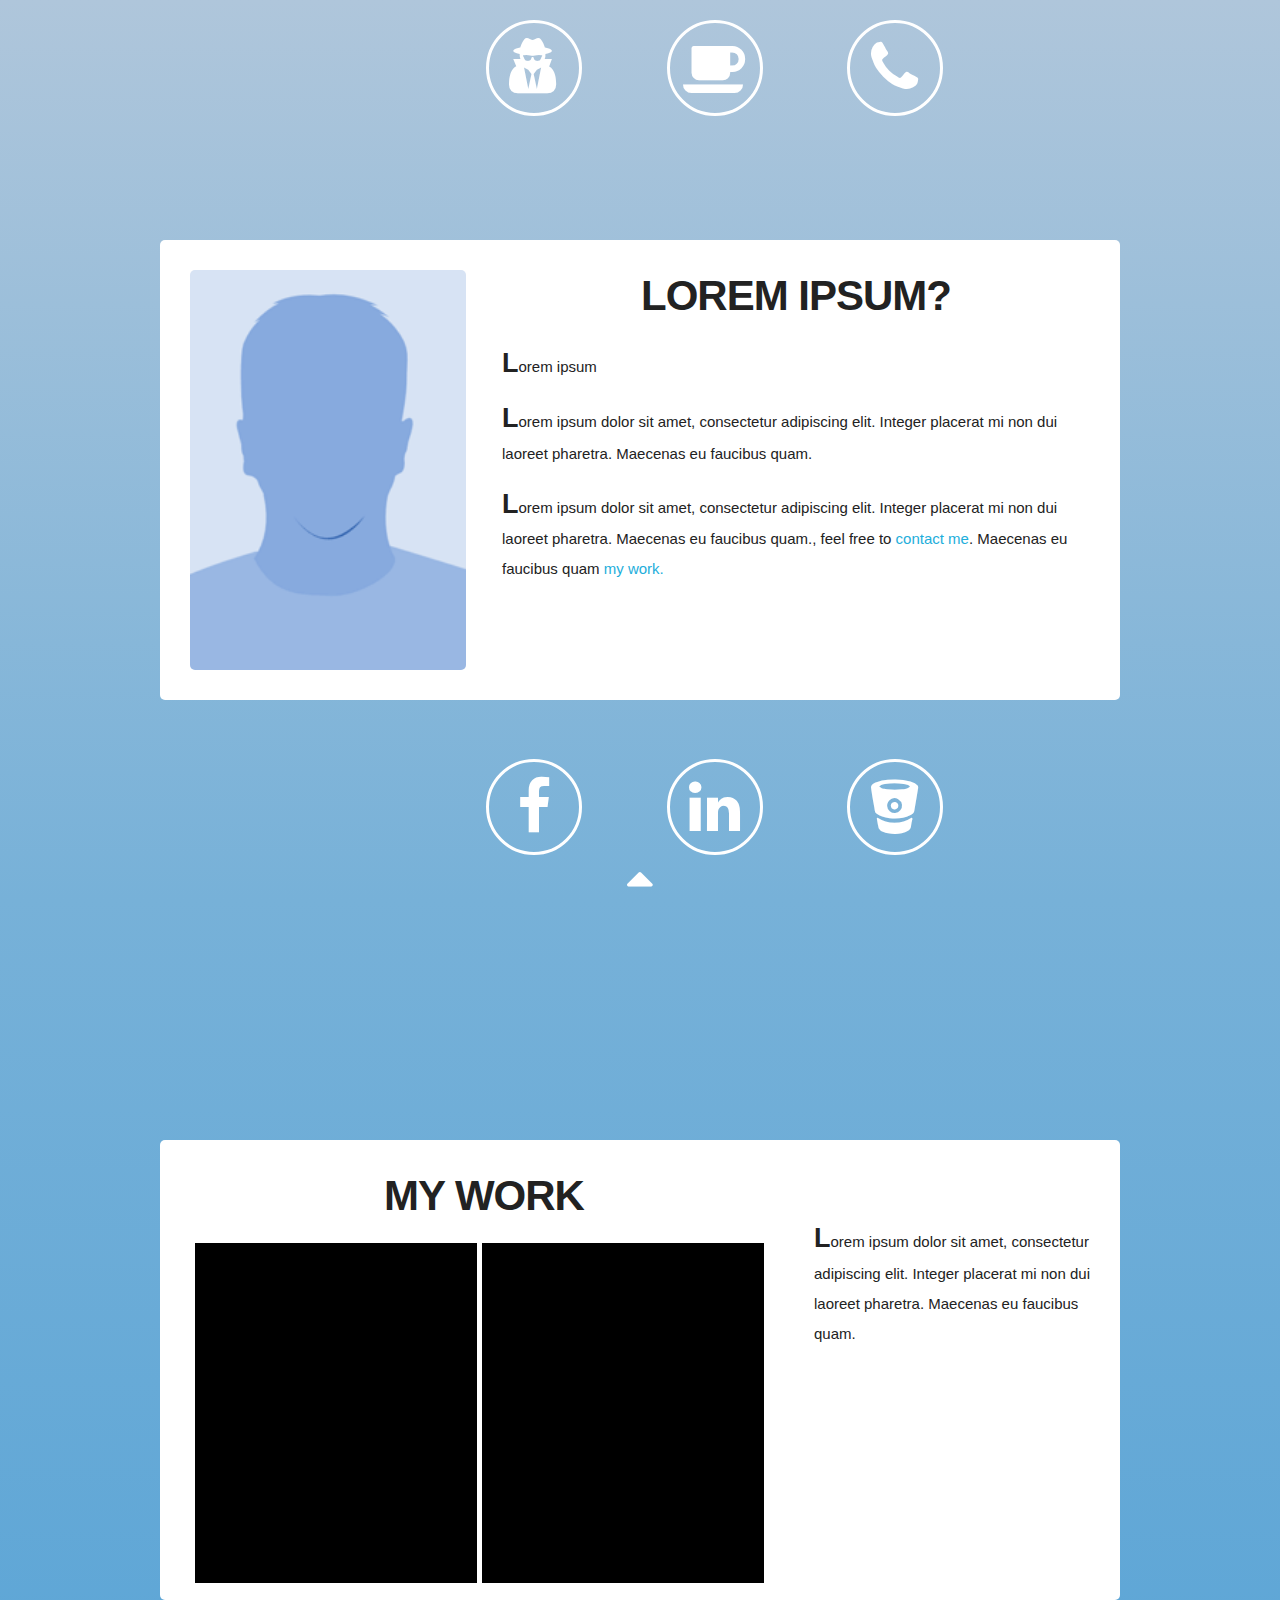
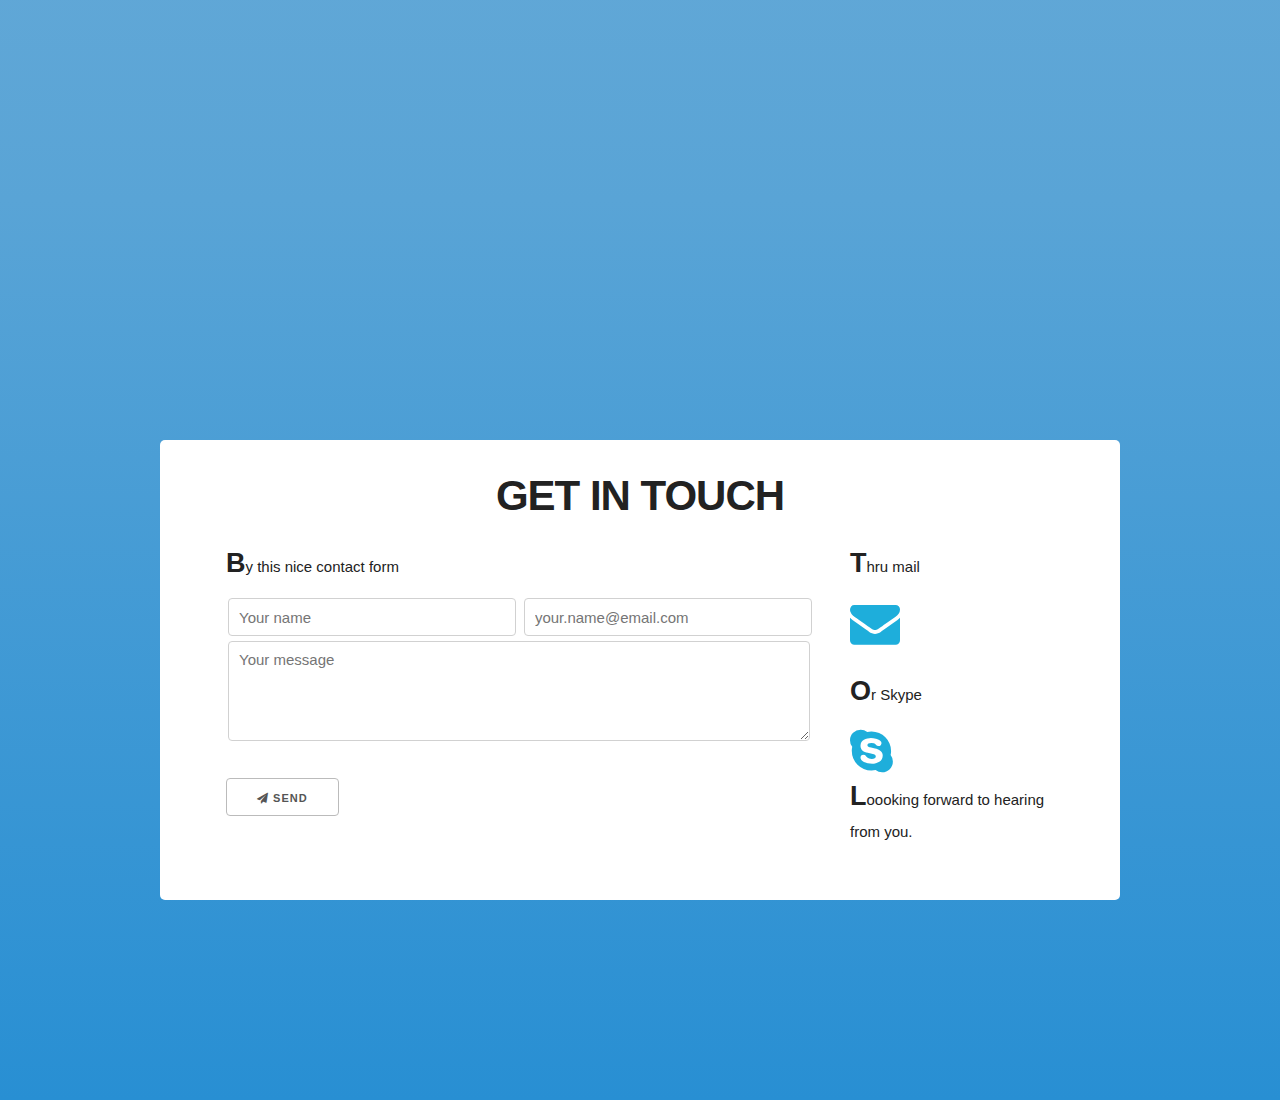
<file: index.html>
<!DOCTYPE html>
<html lang="en">
<head>

  <!-- META -->
  <meta charset="utf-8">
  <title>Lorem ipsum - Personal Page</title>
  <meta name="description" content="Lorem ipsum dolor sit amet, consectetur adipiscing elit.">
  <meta name="keywords" content="Not usefull anymore">
  <meta name="author" content="Lorem ipsum">

  <!-- MOBILE META -->
  <meta name="viewport" content="width=device-width, initial-scale=1">

  <!-- CSS -->
  <link rel="stylesheet" href="css/style.min.css">

  <!-- Favicon -->
  <link rel="icon" type="image/png" href="https://res.cloudinary.com/dohpowolf/image/upload/v1484580621/favicon_hwjvvu.png">

</head>
<body>
  <div id="page-wrapper" class="page-wrapper viewport ">
    <div id="fixed-navigation">
      <ul>
        <li><a id="about-me-link" data-scroll href="#intro-section" title="About me"><i class="fa fa-user-secret" aria-hidden="true"></i></a></li>
        <li><a id="work-link" data-scroll href="#my-work-section" title="My work"><i class="fa fa-coffee" aria-hidden="true"></i></a></li>
        <li><a id="contact-link" data-scroll href="#contact-section" title="Contact me"><i class="fa fa-phone" aria-hidden="true"></i></a></li>
      </ul>
    </div>

    <div id="fixed-social-buttons">
      <ul>
        <li><a href="https://www.facebook.com" title="My facebook profile"><i class="fa fa-facebook" aria-hidden="true"></i></a></li>
        <li><a href="https://www.linkedin.com" title="My linkedin profile"><i class="fa fa-linkedin" aria-hidden="true"></i></a></li>
        <li><a href="https://bitbucket.org" title="My bitbucket profile"><i class="fa fa-bitbucket" aria-hidden="true"></i></a></li>
      </ul>
    </div>

    <div id="scroll-to-top">
      <a data-scroll href="#"><i class="fa fa-caret-up" aria-hidden="true"></i></a>
    </div>

    <!-- Intro section –––––––––––––––––––––––––––––––––––––––––––––––––– -->
    <div id="intro-section" class="intro-section section">
      <div class="container">
        <div class="row">
          <div class="twelve column" style="margin-top: 25%">
            <div class="info-box">
              <div class="four columns">
                <div class="personal-image-holder">
                </div>
              </div>
              <div class="eight columns">
                <h2>Lorem ipsum?</h2>
                <p>
                  Lorem ipsum
                </p>
                <p>Lorem ipsum dolor sit amet, consectetur adipiscing elit. Integer placerat mi non dui laoreet pharetra. Maecenas eu faucibus quam.</p>
                <p>Lorem ipsum dolor sit amet, consectetur adipiscing elit. Integer placerat mi non dui laoreet pharetra. Maecenas eu faucibus quam., feel free to <a data-scroll href="#contact-section">contact me</a>. Maecenas eu faucibus quam <a data-scroll href="#my-work-section">my work.</a></p>
              </div>
            </div>
          </div>
        </div>
      </div>
    </div>

    <!-- My work –––––––––––––––––––––––––––––––––––––––––––––––––– -->

    <div id="my-work-section" class="my-work-section section">
      <div class="container">
        <div class="row">
          <div class="twelve column" style="margin-top: 25%">
            <div class="info-box">
              <div class="eight columns">
                  <h2>My work</h2>
                  <div class="work-example work-example-1"><a href="#">Link</a></div>
                  <div class="work-example"><a href="#">Coming soon..</a></div>
              </div>
              <div class="four columns">
                <br><br>
                <p>Lorem ipsum dolor sit amet, consectetur adipiscing elit. Integer placerat mi non dui laoreet pharetra. Maecenas eu faucibus quam.</p>
              </div>
            </div>
          </div>
        </div>
      </div>
    </div>

    <!-- Contact me –––––––––––––––––––––––––––––––––––––––––––––––––– -->

    <div id="contact-section" class="contact-section section">
      <div class="container">
        <div class="row">
          <div class="twelve columns" style="margin-top: 25%">
            <div class="info-box">
              <h2>Get in touch</h2>
                <div class="eight columns">
                  <p>By this nice contact form</p>

                  <!-- Start contact form -->

                    <form id="gform" method="POST" class="pure-form pure-form-stacked" action="">
                      <!-- change the form action to your script url -->

                      <fieldset class="pure-group name-group">
                        <input id="name" name="name" placeholder="Your name" type="text" />
                      </fieldset>

                      <fieldset class="pure-group email-group">
                        <input id="email" name="email" type="email" value="" required placeholder="your.name@email.com"/>
                        <span id="email-invalid" style="display:none;"> Must be a valid email address</span>
                      </fieldset>

                      <fieldset class="pure-group textarea-group">
                        <textarea id="message" name="message" rows="20" placeholder="Your message"></textarea>
                      </fieldset>

                      <button class="button-success pure-button button-xlarge">
                        <i class="fa fa-paper-plane"></i>&nbsp;Send
                      </button>
                    </form>

                    <!-- Customise the Thankyou Message People See when they submit the form: -->
                    <div style="display:none;" id="thankyou_message">
                      <h3>Thank you for contacting me!
                        I will get back to you soon!</h3>
                    </div>

                    <!-- Submit the Form to Google Using "AJAX" -->

                  <!-- End contact form -->

                </div>
                <div class="three columns">
                  <p>Thru mail</p>
                  <a class="contact-link" href="mailto:<!--YOUR EMAIL HERE-->?Subject=Hello" title="My mail address">
                    <i class="fa fa-envelope" aria-hidden="true"></i>
                  </a>
                  <p style="margin-top: 1.5em;">Or Skype</p>
                  <a class="contact-link" href="skype:<!--YOUR SKYPE NAME HERE-->?add" title="My Skype profile">
                    <i class="fa fa-skype" aria-hidden="true"></i>
                  </a>
                  <p>Loooking forward to hearing from you.</p>
                </div>
            </div>
          </div>
        </div>
      </div>
    </div>

    <!-- Footer -->

    <!-- JS -->

    <script src="js/script.min.js"></script>
	
  <!-- End Document –––––––––––––––––––––––––––––––––––––––––––––––––– -->
  </div>
</body>
</html>
</file>
<file: css/style.min.css>
/*! normalize.css v3.0.2 | MIT License | git.io/normalize */.container,.intro-section a,sub,sup{position:relative}img,legend{border:0}legend,td,th{padding:0}html{font-family:sans-serif;-ms-text-size-adjust:100%;-webkit-text-size-adjust:100%}body{margin:0}article,aside,details,figcaption,figure,footer,header,hgroup,main,menu,nav,section,summary{display:block}audio,canvas,progress,video{display:inline-block;vertical-align:baseline}audio:not([controls]){display:none;height:0}[hidden],template{display:none}a{background-color:transparent;color:#1EAEDB}a:active,a:hover{outline:0}abbr[title]{border-bottom:1px dotted}b,optgroup,strong{font-weight:700}dfn{font-style:italic}h1{margin:.67em 0}mark{background:#ff0;color:#000}small{font-size:80%}sub,sup{font-size:75%;line-height:0;vertical-align:baseline}sup{top:-.5em}sub{bottom:-.25em}svg:not(:root){overflow:hidden}figure{margin:1em 40px}hr{-moz-box-sizing:content-box;box-sizing:content-box;height:0}pre,textarea{overflow:auto}code,kbd,pre,samp{font-family:monospace,monospace;font-size:1em}button,input,optgroup,select,textarea{color:inherit;font:inherit;margin:0}button{overflow:visible}button,select{text-transform:none}.info-box h2,.work-example a{text-transform:uppercase}button,html input[type=button],input[type=reset],input[type=submit]{-webkit-appearance:button;cursor:pointer}button[disabled],html input[disabled]{cursor:default}button::-moz-focus-inner,input::-moz-focus-inner{border:0;padding:0}input{line-height:normal}input[type=checkbox],input[type=radio]{box-sizing:border-box;padding:0}input[type=number]::-webkit-inner-spin-button,input[type=number]::-webkit-outer-spin-button{height:auto}input[type=search]{-moz-box-sizing:content-box;-webkit-box-sizing:content-box}input[type=search]::-webkit-search-cancel-button,input[type=search]::-webkit-search-decoration{-webkit-appearance:none}fieldset{border:1px solid silver;margin:0 2px}table{border-collapse:collapse;border-spacing:0}.column,.columns,.container,.u-full-width{width:100%;box-sizing:border-box}body,h6{line-height:1.6}.work-example a,a{text-decoration:none}@@font-face{font-family:Lato;src:url(../fonts/Lato-Regular-webfont.eot);src:url(../fonts/Lato-Regular-webfont.eot?#iefix) format('embedded-opentype'),url(../fonts/Lato-Regular-webfont.woff2) format('woff2'),url(../fonts/Lato-Regular-webfont.woff) format('woff'),url(../fonts/Lato-Regular-webfont.ttf) format('truetype'),url(../fonts/Lato-Regular-webfont.svg#svgFontName) format('svg')}.container{max-width:960px;margin:0 auto;padding:0 20px}ol,p,ul{margin-top:0}.column,.columns{float:left}@media (min-width:400px){.container{width:95%;padding:0}}html{font-size:62.5%}body{font-size:1.5em;font-weight:400;font-family:Lato,Helvetica,Arial,sans-serif;color:#222}h1,h2,h3,h4,h5,h6{margin-top:0;margin-bottom:2rem;font-weight:300}h1,h2,h3{letter-spacing:-.1rem;font-weight:700}h1{font-size:4rem;line-height:1.2}h2{font-size:3.6rem;line-height:1.25}h3{font-size:3rem;line-height:1.3}h4{font-size:2.4rem;line-height:1.35;letter-spacing:-.08rem}h5{font-size:1.8rem;line-height:1.5;letter-spacing:-.05rem}h6{font-size:1.5rem;letter-spacing:0}@media (min-width:550px){.container{width:95%}@media (min-width:750px){.container{width:80%}}.column,.columns{margin-left:4%}.column:first-child,.columns:first-child{margin-left:0}.one.column,.one.columns{width:4.66666666667%}.two.columns{width:13.3333333333%}.three.columns{width:22%}.four.columns{width:30.6666666667%}.five.columns{width:39.3333333333%}.six.columns{width:48%}.seven.columns{width:56.6666666667%}.eight.columns{width:65.3333333333%}.nine.columns{width:74%}.ten.columns{width:82.6666666667%}.eleven.columns{width:91.3333333333%}.twelve.columns{width:100%;margin-left:0}.one-third.column{width:30.6666666667%}.two-thirds.column{width:65.3333333333%}.one-half.column{width:48%}.offset-by-one.column,.offset-by-one.columns{margin-left:8.66666666667%}.offset-by-two.column,.offset-by-two.columns{margin-left:17.3333333333%}.offset-by-three.column,.offset-by-three.columns{margin-left:26%}.offset-by-four.column,.offset-by-four.columns{margin-left:34.6666666667%}.offset-by-five.column,.offset-by-five.columns{margin-left:43.3333333333%}.offset-by-six.column,.offset-by-six.columns{margin-left:52%}.offset-by-seven.column,.offset-by-seven.columns{margin-left:60.6666666667%}.offset-by-eight.column,.offset-by-eight.columns{margin-left:69.3333333333%}.offset-by-nine.column,.offset-by-nine.columns{margin-left:78%}.offset-by-ten.column,.offset-by-ten.columns{margin-left:86.6666666667%}.offset-by-eleven.column,.offset-by-eleven.columns{margin-left:95.3333333333%}.offset-by-one-third.column,.offset-by-one-third.columns{margin-left:34.6666666667%}.offset-by-two-thirds.column,.offset-by-two-thirds.columns{margin-left:69.3333333333%}.offset-by-one-half.column,.offset-by-one-half.columns{margin-left:52%}h1{font-size:5rem}h2{font-size:4.2rem}h3{font-size:3.6rem}h4{font-size:3rem}h5{font-size:2.4rem}h6{font-size:1.5rem}}p{font-weight:500;line-height:2em}p::first-letter{font-size:1.8em;line-height:1.5em;font-weight:600}a:hover{color:#0FA0CE}.button,button,input[type=button],input[type=reset],input[type=submit]{display:inline-block;height:38px;padding:0 30px;color:#555;text-align:center;font-size:11px;font-weight:600;line-height:38px;letter-spacing:.1rem;text-transform:uppercase;text-decoration:none;white-space:nowrap;background-color:transparent;border-radius:4px;border:1px solid #bbb;cursor:pointer;box-sizing:border-box}.button:focus,.button:hover,button:focus,button:hover,input[type=button]:focus,input[type=button]:hover,input[type=reset]:focus,input[type=reset]:hover,input[type=submit]:focus,input[type=submit]:hover{color:#333;border-color:#888;outline:0}.button.button-primary,button.button-primary,input[type=button].button-primary,input[type=reset].button-primary,input[type=submit].button-primary{color:#FFF;background-color:#33C3F0;border-color:#33C3F0}.button.button-primary:focus,.button.button-primary:hover,button.button-primary:focus,button.button-primary:hover,input[type=button].button-primary:focus,input[type=button].button-primary:hover,input[type=reset].button-primary:focus,input[type=reset].button-primary:hover,input[type=submit].button-primary:focus,input[type=submit].button-primary:hover{color:#FFF;background-color:#1EAEDB;border-color:#1EAEDB}input[type=email],input[type=number],input[type=password],input[type=search],input[type=tel],input[type=text],input[type=url],select,textarea{height:38px;padding:6px 10px;background-color:#fff;border:1px solid #D1D1D1;border-radius:4px;box-shadow:none;box-sizing:border-box}input[type=email],input[type=number],input[type=password],input[type=search],input[type=tel],input[type=text],input[type=url],textarea{-webkit-appearance:none;-moz-appearance:none;appearance:none}textarea{padding-top:6px;padding-bottom:6px}input[type=email]:focus,input[type=number]:focus,input[type=password]:focus,input[type=search]:focus,input[type=tel]:focus,input[type=text]:focus,input[type=url]:focus,select:focus,textarea:focus{border:1px solid #33C3F0;outline:0}label,legend{display:block;margin-bottom:.5rem;font-weight:600}fieldset{padding:0;border-width:0}input[type=checkbox],input[type=radio]{display:inline}label>.label-body{display:inline-block;margin-left:.5rem;font-weight:400}ul{list-style:none}ol{list-style:decimal inside}ol,ul{padding-left:0}ol ol,ol ul,ul ol,ul ul{margin:1.5rem 0 1.5rem 3rem;font-size:90%}.button,button,li{margin-bottom:1rem}code{padding:.2rem .5rem;margin:0 .2rem;font-size:90%;white-space:nowrap;background:#F1F1F1;border:1px solid #E1E1E1;border-radius:4px}.fa.fa-pull-left,.fa.pull-left{margin-right:.3em}pre>code{display:block;padding:1rem 1.5rem;white-space:pre}td,th{padding:12px 15px;text-align:left;border-bottom:1px solid #E1E1E1}#scroll-to-top,.fa-fw,.fa-li,.fa-stack-1x,.fa-stack-2x,.info-box h2,.work-example{text-align:center}td:first-child,th:first-child{padding-left:0}td:last-child,th:last-child{padding-right:0}blockquote,dl,fieldset,figure,form,input,ol,p,pre,select,table,textarea,ul{margin-bottom:1.5rem}.u-max-full-width{max-width:100%;box-sizing:border-box}.u-pull-right{float:right}.u-pull-left{float:left}hr{margin-top:3rem;margin-bottom:3.5rem;border-width:0;border-top:1px solid #E1E1E1}.container:after,.row:after,.u-cf{content:"";display:table;clear:both}.intro-section a:after,.intro-section a:hover:after{content:'';left:0;bottom:0}.page-wrapper{background:#afc6db;background:-moz-linear-gradient(top,rgba(175,198,219,1) 0,rgba(40,143,211,1) 100%);background:-webkit-linear-gradient(top,rgba(175,198,219,1) 0,rgba(40,143,211,1) 100%);background:linear-gradient(to bottom,rgba(175,198,219,1) 0,rgba(40,143,211,1) 100%);filter:progid: DXImageTransform.Microsoft.gradient( startColorstr='#afc6db', endColorstr='#77b1d8', GradientType=0)}@media (min-width:400px){.page-wrapper{background:#afc6db;background:-moz-linear-gradient(top,rgba(175,198,219,1) 0,rgba(40,143,211,1) 100%);background:-webkit-linear-gradient(top,rgba(175,198,219,1) 0,rgba(40,143,211,1) 100%);background:linear-gradient(to bottom,rgba(175,198,219,1) 0,rgba(40,143,211,1) 100%);filter:progid: DXImageTransform.Microsoft.gradient( startColorstr='#afc6db', endColorstr='#77b1d8', GradientType=0)}.contact-section,.intro-section,.my-work-section{width:100%;height:640px}}@media (min-width:550px){.page-wrapper{background:0 0;filter:none}.intro-section{width:100%;height:100vh;background:#afc6db;background:-moz-linear-gradient(top,rgba(175,198,219,1) 0,rgba(119,177,216,1) 100%);background:-webkit-linear-gradient(top,rgba(175,198,219,1) 0,rgba(119,177,216,1) 100%);background:linear-gradient(to bottom,rgba(175,198,219,1) 0,rgba(119,177,216,1) 100%);filter:progid: DXImageTransform.Microsoft.gradient( startColorstr='#afc6db', endColorstr='#77b1d8', GradientType=0)}.my-work-section{width:100%;height:100vh;background:#77b1d8;background:-moz-linear-gradient(top,rgba(119,177,216,1) 0,rgba(89,164,214,1) 100%);background:-webkit-linear-gradient(top,rgba(119,177,216,1) 0,rgba(89,164,214,1) 100%);background:linear-gradient(to bottom,rgba(119,177,216,1) 0,rgba(89,164,214,1) 100%);filter:progid: DXImageTransform.Microsoft.gradient( startColorstr='#77b1d8', endColorstr='#59a4d6', GradientType=0)}.contact-section{width:100%;height:100vh;background:#59a4d6;background:-moz-linear-gradient(top,rgba(89,164,214,1) 0,rgba(40,143,211,1) 100%);background:-webkit-linear-gradient(top,rgba(89,164,214,1) 0,rgba(40,143,211,1) 100%);background:linear-gradient(to bottom,rgba(89,164,214,1) 0,rgba(40,143,211,1) 100%);filter:progid: DXImageTransform.Microsoft.gradient( startColorstr='#59a4d6', endColorstr='#288fd3', GradientType=0)}}.intro-section a:after{transition:all .5s ease-in-out;width:0}#fixed-navigation i,#fixed-social-buttons i,.info-box,.info-box .personal-image-holder,.work-example,.work-example a{transition:all .3s ease-in-out}.intro-section a:hover:after{background-color:#0FA0CE;position:absolute;width:100%;height:1px}.info-box{height:1000px;background-color:#fff;padding:30px;border-radius:5px;position:relative;z-index:3}#contact-section .info-box,#my-work-section .info-box{height:700px}@media (min-width:400px){.info-box{height:800px;background-color:#fff;padding:30px;border-radius:5px;transition:all .3s ease-in-out;position:relative;z-index:3}}#fixed-navigation,#fixed-social-buttons{position:relative;left:0;z-index:2;padding:20px;text-align:center}@media (min-width:550px){.info-box{height:550px}#contact-section .info-box,#my-work-section .info-box{height:400px}}@media (min-width:750px){.info-box{height:440px}}@media (min-width:1000px){.info-box{height:400px}}.info-box:hover{-webkit-box-shadow:-5px 6px 10px 0 rgba(0,0,0,.75);-moz-box-shadow:-5px 6px 10px 0 rgba(0,0,0,.75);box-shadow:-5px 6px 10px 0 rgba(0,0,0,.75);transform:translate(2px,-2px)}.info-box .personal-image-holder{width:100%;height:400px;background-image:url(../images/face.png);background-size:auto 100%;background-position:center;background-repeat:no-repeat;border-radius:5px;transition:all .3s ease-in-out}.info-box:hover .personal-image-holder{background-size:auto 110%}.work-example{width:100%;margin-left:5px;display:inline-block;height:200px;background-color:#000;position:relative;top:0}@media (min-width:400px){.work-example{width:100%;margin-left:5px;display:inline-block;height:200px;background-color:#000;position:relative;top:0;text-align:center;transition:all .3s ease-in-out}}@media (min-width:750px){.work-example{width:48%;margin-left:5px;display:inline-block;height:340px;background-color:#000;position:relative;top:0;text-align:center;transition:all .3s ease-in-out}}.work-example:hover{background-size:auto 140%}.work-example-1{background-size:auto 100%;background-position:center;float:left}.work-example a{vertical-align:text-bottom;font-size:2em;position:relative;top:40%;opacity:0}.work-example a:hover{color:#fff}.work-example:hover a{opacity:1}#fixed-navigation{top:0}#fixed-navigation i{font-size:3em;color:#fff;padding-top:15px}#fixed-navigation a:hover i,#fixed-social-buttons a:hover i{color:#1EAEDB}#fixed-navigation a,#fixed-social-buttons a{position:relative;display:block;border:none;transition:all .3s ease-in-out}#fixed-navigation li,#fixed-social-buttons li{display:inline-block;padding-bottom:0;padding-right:10px;padding-left:10px}#fixed-navigation ul,#fixed-social-buttons ul{border-bottom:solid #fff}@media (min-width:550px){#fixed-navigation,#fixed-navigation a,#fixed-navigation i{transition:all .3s ease-in-out}#fixed-navigation{position:fixed;top:20px;left:15%;text-align:center;padding:0}#fixed-navigation li{display:inline-block;padding-bottom:80px;padding-right:40px;padding-left:0}#fixed-navigation i{font-size:4em;color:#fff;padding-top:15px}#fixed-navigation a{position:relative;display:block;border:3px solid #fff;border-radius:50%;height:90px;width:90px}#fixed-navigation a:hover{background-color:#fff}#fixed-navigation ul{border-bottom:none}}#fixed-social-buttons{bottom:0}#fixed-social-buttons i{font-size:3em;color:#fff}@media (min-width:550px){#fixed-social-buttons{position:fixed;bottom:20px;right:inherit;left:15%;text-align:center;transition:all .3s ease-in-out;padding:0}#fixed-social-buttons li{display:inline-block;padding-right:40px;padding-left:0}#fixed-social-buttons i{font-size:4em;color:#fff;transition:all .3s ease-in-out;padding-top:15px}#fixed-social-buttons a{border:3px solid #fff;border-radius:50%;height:90px;width:90px}#fixed-social-buttons a:hover{background-color:#fff}#fixed-social-buttons ul{border-bottom:none}}.email-group,.name-group,.textarea-group{width:100%}@media (min-width:750px){#fixed-navigation li,#fixed-social-buttons li{display:inline-block;padding-right:60px}#fixed-navigation,#fixed-social-buttons{left:28%}#fixed-navigation li{padding-bottom:80px}}@media (min-width:1000px){#fixed-navigation,#fixed-social-buttons{left:30%}#fixed-social-buttons li{display:inline-block;padding-bottom:0;padding-right:80px}}@media (min-width:1200px){#fixed-navigation,#fixed-social-buttons{position:fixed;left:38%;text-align:center;transition:all .3s ease-in-out}#fixed-navigation{top:20px}#fixed-navigation li{display:inline-block;padding-bottom:80px;padding-right:80px}#fixed-social-buttons{bottom:20px;right:inherit}#fixed-social-buttons li{display:inline-block;padding-bottom:0;padding-right:80px}}@media (min-width:1640px){#fixed-navigation,#fixed-social-buttons{position:fixed;top:28%;text-align:center;transition:all .3s ease-in-out}#fixed-navigation{left:15%}#fixed-navigation li,#fixed-social-buttons li{padding-bottom:50px;display:block}#fixed-social-buttons{right:10%;left:auto}}.email-group,.fa,.fa-stack,.name-group,input{display:inline-block}input[type=email],input[type=text]{display:inline-block;width:100%;margin-bottom:0}@media (min-width:750px){.email-group,.name-group{display:inline-block;width:49%;margin-bottom:0}.name-group{float:left}.email-group{float:right}#scroll-to-top{position:fixed;bottom:0;width:100%;text-align:center}}textarea{width:99%;margin-top:5px;min-height:100px}.contact-link i{font-size:50px}#thankyou_message h3{font-size:2em}#scroll-to-top{position:fixed;bottom:0;width:100%;z-index:10}#scroll-to-top i{font-size:4em;color:#1EAEDB;transition:all .5s ease-in-out}#scroll-to-top a:hover i{font-size:4em}@media (min-width:550px){#scroll-to-top i{color:#fff;font-size:3em}}/*!
*  Font Awesome 4.7.0 by @davegandy - http://fontawesome.io - @fontawesome
*  License - http://fontawesome.io/license (Font: SIL OFL 1.1, CSS: MIT License)
*/@font-face{font-family:FontAwesome;src:url(../fonts/fontawesome-webfont.eot);src:url(../fonts/fontawesome-webfont.eot) format('embedded-opentype'),url(../fonts/fontawesome-webfont.woff2) format('woff2'),url(../fonts/fontawesome-webfont.woff) format('woff'),url(../fonts/fontawesome-webfont.ttf) format('truetype'),url(../fonts/fontawesome-webfont.svg) format('svg');font-weight:400;font-style:normal}.fa{font:normal normal normal 14px/1 FontAwesome;font-size:inherit;text-rendering:auto;-webkit-font-smoothing:antialiased;-moz-osx-font-smoothing:grayscale}.fa-lg{font-size:1.33333333em;line-height:.75em;vertical-align:-15%}.fa-2x{font-size:2em}.fa-3x{font-size:3em}.fa-4x{font-size:4em}.fa-5x{font-size:5em}.fa-fw{width:1.28571429em}.fa-ul{padding-left:0;margin-left:2.14285714em;list-style-type:none}.fa.fa-pull-right,.fa.pull-right{margin-left:.3em}.fa-ul>li{position:relative}.fa-li{position:absolute;left:-2.14285714em;width:2.14285714em;top:.14285714em}.fa-li.fa-lg{left:-1.85714286em}.fa-border{padding:.2em .25em .15em;border:.08em solid #eee;border-radius:.1em}.fa-pull-left{float:left}.fa-pull-right,.pull-right{float:right}.pull-left{float:left}.fa-spin{-webkit-animation:fa-spin 2s infinite linear;animation:fa-spin 2s infinite linear}.fa-pulse{-webkit-animation:fa-spin 1s infinite steps(8);animation:fa-spin 1s infinite steps(8)}@-webkit-keyframes fa-spin{0%{-webkit-transform:rotate(0);transform:rotate(0)}100%{-webkit-transform:rotate(359deg);transform:rotate(359deg)}}@keyframes fa-spin{0%{-webkit-transform:rotate(0);transform:rotate(0)}100%{-webkit-transform:rotate(359deg);transform:rotate(359deg)}}.fa-rotate-90{-ms-filter:"progid:DXImageTransform.Microsoft.BasicImage(rotation=1)";-webkit-transform:rotate(90deg);-ms-transform:rotate(90deg);transform:rotate(90deg)}.fa-rotate-180{-ms-filter:"progid:DXImageTransform.Microsoft.BasicImage(rotation=2)";-webkit-transform:rotate(180deg);-ms-transform:rotate(180deg);transform:rotate(180deg)}.fa-rotate-270{-ms-filter:"progid:DXImageTransform.Microsoft.BasicImage(rotation=3)";-webkit-transform:rotate(270deg);-ms-transform:rotate(270deg);transform:rotate(270deg)}.fa-flip-horizontal{-ms-filter:"progid:DXImageTransform.Microsoft.BasicImage(rotation=0, mirror=1)";-webkit-transform:scale(-1,1);-ms-transform:scale(-1,1);transform:scale(-1,1)}.fa-flip-vertical{-ms-filter:"progid:DXImageTransform.Microsoft.BasicImage(rotation=2, mirror=1)";-webkit-transform:scale(1,-1);-ms-transform:scale(1,-1);transform:scale(1,-1)}:root .fa-flip-horizontal,:root .fa-flip-vertical,:root .fa-rotate-180,:root .fa-rotate-270,:root .fa-rotate-90{filter:none}.fa-stack{position:relative;width:2em;height:2em;line-height:2em;vertical-align:middle}.fa-stack-1x,.fa-stack-2x{position:absolute;left:0;width:100%}.fa-stack-1x{line-height:inherit}.fa-stack-2x{font-size:2em}.fa-inverse{color:#fff}.fa-glass:before{content:"\f000"}.fa-music:before{content:"\f001"}.fa-search:before{content:"\f002"}.fa-envelope-o:before{content:"\f003"}.fa-heart:before{content:"\f004"}.fa-star:before{content:"\f005"}.fa-star-o:before{content:"\f006"}.fa-user:before{content:"\f007"}.fa-film:before{content:"\f008"}.fa-th-large:before{content:"\f009"}.fa-th:before{content:"\f00a"}.fa-th-list:before{content:"\f00b"}.fa-check:before{content:"\f00c"}.fa-close:before,.fa-remove:before,.fa-times:before{content:"\f00d"}.fa-search-plus:before{content:"\f00e"}.fa-search-minus:before{content:"\f010"}.fa-power-off:before{content:"\f011"}.fa-signal:before{content:"\f012"}.fa-cog:before,.fa-gear:before{content:"\f013"}.fa-trash-o:before{content:"\f014"}.fa-home:before{content:"\f015"}.fa-file-o:before{content:"\f016"}.fa-clock-o:before{content:"\f017"}.fa-road:before{content:"\f018"}.fa-download:before{content:"\f019"}.fa-arrow-circle-o-down:before{content:"\f01a"}.fa-arrow-circle-o-up:before{content:"\f01b"}.fa-inbox:before{content:"\f01c"}.fa-play-circle-o:before{content:"\f01d"}.fa-repeat:before,.fa-rotate-right:before{content:"\f01e"}.fa-refresh:before{content:"\f021"}.fa-list-alt:before{content:"\f022"}.fa-lock:before{content:"\f023"}.fa-flag:before{content:"\f024"}.fa-headphones:before{content:"\f025"}.fa-volume-off:before{content:"\f026"}.fa-volume-down:before{content:"\f027"}.fa-volume-up:before{content:"\f028"}.fa-qrcode:before{content:"\f029"}.fa-barcode:before{content:"\f02a"}.fa-tag:before{content:"\f02b"}.fa-tags:before{content:"\f02c"}.fa-book:before{content:"\f02d"}.fa-bookmark:before{content:"\f02e"}.fa-print:before{content:"\f02f"}.fa-camera:before{content:"\f030"}.fa-font:before{content:"\f031"}.fa-bold:before{content:"\f032"}.fa-italic:before{content:"\f033"}.fa-text-height:before{content:"\f034"}.fa-text-width:before{content:"\f035"}.fa-align-left:before{content:"\f036"}.fa-align-center:before{content:"\f037"}.fa-align-right:before{content:"\f038"}.fa-align-justify:before{content:"\f039"}.fa-list:before{content:"\f03a"}.fa-dedent:before,.fa-outdent:before{content:"\f03b"}.fa-indent:before{content:"\f03c"}.fa-video-camera:before{content:"\f03d"}.fa-image:before,.fa-photo:before,.fa-picture-o:before{content:"\f03e"}.fa-pencil:before{content:"\f040"}.fa-map-marker:before{content:"\f041"}.fa-adjust:before{content:"\f042"}.fa-tint:before{content:"\f043"}.fa-edit:before,.fa-pencil-square-o:before{content:"\f044"}.fa-share-square-o:before{content:"\f045"}.fa-check-square-o:before{content:"\f046"}.fa-arrows:before{content:"\f047"}.fa-step-backward:before{content:"\f048"}.fa-fast-backward:before{content:"\f049"}.fa-backward:before{content:"\f04a"}.fa-play:before{content:"\f04b"}.fa-pause:before{content:"\f04c"}.fa-stop:before{content:"\f04d"}.fa-forward:before{content:"\f04e"}.fa-fast-forward:before{content:"\f050"}.fa-step-forward:before{content:"\f051"}.fa-eject:before{content:"\f052"}.fa-chevron-left:before{content:"\f053"}.fa-chevron-right:before{content:"\f054"}.fa-plus-circle:before{content:"\f055"}.fa-minus-circle:before{content:"\f056"}.fa-times-circle:before{content:"\f057"}.fa-check-circle:before{content:"\f058"}.fa-question-circle:before{content:"\f059"}.fa-info-circle:before{content:"\f05a"}.fa-crosshairs:before{content:"\f05b"}.fa-times-circle-o:before{content:"\f05c"}.fa-check-circle-o:before{content:"\f05d"}.fa-ban:before{content:"\f05e"}.fa-arrow-left:before{content:"\f060"}.fa-arrow-right:before{content:"\f061"}.fa-arrow-up:before{content:"\f062"}.fa-arrow-down:before{content:"\f063"}.fa-mail-forward:before,.fa-share:before{content:"\f064"}.fa-expand:before{content:"\f065"}.fa-compress:before{content:"\f066"}.fa-plus:before{content:"\f067"}.fa-minus:before{content:"\f068"}.fa-asterisk:before{content:"\f069"}.fa-exclamation-circle:before{content:"\f06a"}.fa-gift:before{content:"\f06b"}.fa-leaf:before{content:"\f06c"}.fa-fire:before{content:"\f06d"}.fa-eye:before{content:"\f06e"}.fa-eye-slash:before{content:"\f070"}.fa-exclamation-triangle:before,.fa-warning:before{content:"\f071"}.fa-plane:before{content:"\f072"}.fa-calendar:before{content:"\f073"}.fa-random:before{content:"\f074"}.fa-comment:before{content:"\f075"}.fa-magnet:before{content:"\f076"}.fa-chevron-up:before{content:"\f077"}.fa-chevron-down:before{content:"\f078"}.fa-retweet:before{content:"\f079"}.fa-shopping-cart:before{content:"\f07a"}.fa-folder:before{content:"\f07b"}.fa-folder-open:before{content:"\f07c"}.fa-arrows-v:before{content:"\f07d"}.fa-arrows-h:before{content:"\f07e"}.fa-bar-chart-o:before,.fa-bar-chart:before{content:"\f080"}.fa-twitter-square:before{content:"\f081"}.fa-facebook-square:before{content:"\f082"}.fa-camera-retro:before{content:"\f083"}.fa-key:before{content:"\f084"}.fa-cogs:before,.fa-gears:before{content:"\f085"}.fa-comments:before{content:"\f086"}.fa-thumbs-o-up:before{content:"\f087"}.fa-thumbs-o-down:before{content:"\f088"}.fa-star-half:before{content:"\f089"}.fa-heart-o:before{content:"\f08a"}.fa-sign-out:before{content:"\f08b"}.fa-linkedin-square:before{content:"\f08c"}.fa-thumb-tack:before{content:"\f08d"}.fa-external-link:before{content:"\f08e"}.fa-sign-in:before{content:"\f090"}.fa-trophy:before{content:"\f091"}.fa-github-square:before{content:"\f092"}.fa-upload:before{content:"\f093"}.fa-lemon-o:before{content:"\f094"}.fa-phone:before{content:"\f095"}.fa-square-o:before{content:"\f096"}.fa-bookmark-o:before{content:"\f097"}.fa-phone-square:before{content:"\f098"}.fa-twitter:before{content:"\f099"}.fa-facebook-f:before,.fa-facebook:before{content:"\f09a"}.fa-github:before{content:"\f09b"}.fa-unlock:before{content:"\f09c"}.fa-credit-card:before{content:"\f09d"}.fa-feed:before,.fa-rss:before{content:"\f09e"}.fa-hdd-o:before{content:"\f0a0"}.fa-bullhorn:before{content:"\f0a1"}.fa-bell:before{content:"\f0f3"}.fa-certificate:before{content:"\f0a3"}.fa-hand-o-right:before{content:"\f0a4"}.fa-hand-o-left:before{content:"\f0a5"}.fa-hand-o-up:before{content:"\f0a6"}.fa-hand-o-down:before{content:"\f0a7"}.fa-arrow-circle-left:before{content:"\f0a8"}.fa-arrow-circle-right:before{content:"\f0a9"}.fa-arrow-circle-up:before{content:"\f0aa"}.fa-arrow-circle-down:before{content:"\f0ab"}.fa-globe:before{content:"\f0ac"}.fa-wrench:before{content:"\f0ad"}.fa-tasks:before{content:"\f0ae"}.fa-filter:before{content:"\f0b0"}.fa-briefcase:before{content:"\f0b1"}.fa-arrows-alt:before{content:"\f0b2"}.fa-group:before,.fa-users:before{content:"\f0c0"}.fa-chain:before,.fa-link:before{content:"\f0c1"}.fa-cloud:before{content:"\f0c2"}.fa-flask:before{content:"\f0c3"}.fa-cut:before,.fa-scissors:before{content:"\f0c4"}.fa-copy:before,.fa-files-o:before{content:"\f0c5"}.fa-paperclip:before{content:"\f0c6"}.fa-floppy-o:before,.fa-save:before{content:"\f0c7"}.fa-square:before{content:"\f0c8"}.fa-bars:before,.fa-navicon:before,.fa-reorder:before{content:"\f0c9"}.fa-list-ul:before{content:"\f0ca"}.fa-list-ol:before{content:"\f0cb"}.fa-strikethrough:before{content:"\f0cc"}.fa-underline:before{content:"\f0cd"}.fa-table:before{content:"\f0ce"}.fa-magic:before{content:"\f0d0"}.fa-truck:before{content:"\f0d1"}.fa-pinterest:before{content:"\f0d2"}.fa-pinterest-square:before{content:"\f0d3"}.fa-google-plus-square:before{content:"\f0d4"}.fa-google-plus:before{content:"\f0d5"}.fa-money:before{content:"\f0d6"}.fa-caret-down:before{content:"\f0d7"}.fa-caret-up:before{content:"\f0d8"}.fa-caret-left:before{content:"\f0d9"}.fa-caret-right:before{content:"\f0da"}.fa-columns:before{content:"\f0db"}.fa-sort:before,.fa-unsorted:before{content:"\f0dc"}.fa-sort-desc:before,.fa-sort-down:before{content:"\f0dd"}.fa-sort-asc:before,.fa-sort-up:before{content:"\f0de"}.fa-envelope:before{content:"\f0e0"}.fa-linkedin:before{content:"\f0e1"}.fa-rotate-left:before,.fa-undo:before{content:"\f0e2"}.fa-gavel:before,.fa-legal:before{content:"\f0e3"}.fa-dashboard:before,.fa-tachometer:before{content:"\f0e4"}.fa-comment-o:before{content:"\f0e5"}.fa-comments-o:before{content:"\f0e6"}.fa-bolt:before,.fa-flash:before{content:"\f0e7"}.fa-sitemap:before{content:"\f0e8"}.fa-umbrella:before{content:"\f0e9"}.fa-clipboard:before,.fa-paste:before{content:"\f0ea"}.fa-lightbulb-o:before{content:"\f0eb"}.fa-exchange:before{content:"\f0ec"}.fa-cloud-download:before{content:"\f0ed"}.fa-cloud-upload:before{content:"\f0ee"}.fa-user-md:before{content:"\f0f0"}.fa-stethoscope:before{content:"\f0f1"}.fa-suitcase:before{content:"\f0f2"}.fa-bell-o:before{content:"\f0a2"}.fa-coffee:before{content:"\f0f4"}.fa-cutlery:before{content:"\f0f5"}.fa-file-text-o:before{content:"\f0f6"}.fa-building-o:before{content:"\f0f7"}.fa-hospital-o:before{content:"\f0f8"}.fa-ambulance:before{content:"\f0f9"}.fa-medkit:before{content:"\f0fa"}.fa-fighter-jet:before{content:"\f0fb"}.fa-beer:before{content:"\f0fc"}.fa-h-square:before{content:"\f0fd"}.fa-plus-square:before{content:"\f0fe"}.fa-angle-double-left:before{content:"\f100"}.fa-angle-double-right:before{content:"\f101"}.fa-angle-double-up:before{content:"\f102"}.fa-angle-double-down:before{content:"\f103"}.fa-angle-left:before{content:"\f104"}.fa-angle-right:before{content:"\f105"}.fa-angle-up:before{content:"\f106"}.fa-angle-down:before{content:"\f107"}.fa-desktop:before{content:"\f108"}.fa-laptop:before{content:"\f109"}.fa-tablet:before{content:"\f10a"}.fa-mobile-phone:before,.fa-mobile:before{content:"\f10b"}.fa-circle-o:before{content:"\f10c"}.fa-quote-left:before{content:"\f10d"}.fa-quote-right:before{content:"\f10e"}.fa-spinner:before{content:"\f110"}.fa-circle:before{content:"\f111"}.fa-mail-reply:before,.fa-reply:before{content:"\f112"}.fa-github-alt:before{content:"\f113"}.fa-folder-o:before{content:"\f114"}.fa-folder-open-o:before{content:"\f115"}.fa-smile-o:before{content:"\f118"}.fa-frown-o:before{content:"\f119"}.fa-meh-o:before{content:"\f11a"}.fa-gamepad:before{content:"\f11b"}.fa-keyboard-o:before{content:"\f11c"}.fa-flag-o:before{content:"\f11d"}.fa-flag-checkered:before{content:"\f11e"}.fa-terminal:before{content:"\f120"}.fa-code:before{content:"\f121"}.fa-mail-reply-all:before,.fa-reply-all:before{content:"\f122"}.fa-star-half-empty:before,.fa-star-half-full:before,.fa-star-half-o:before{content:"\f123"}.fa-location-arrow:before{content:"\f124"}.fa-crop:before{content:"\f125"}.fa-code-fork:before{content:"\f126"}.fa-chain-broken:before,.fa-unlink:before{content:"\f127"}.fa-question:before{content:"\f128"}.fa-info:before{content:"\f129"}.fa-exclamation:before{content:"\f12a"}.fa-superscript:before{content:"\f12b"}.fa-subscript:before{content:"\f12c"}.fa-eraser:before{content:"\f12d"}.fa-puzzle-piece:before{content:"\f12e"}.fa-microphone:before{content:"\f130"}.fa-microphone-slash:before{content:"\f131"}.fa-shield:before{content:"\f132"}.fa-calendar-o:before{content:"\f133"}.fa-fire-extinguisher:before{content:"\f134"}.fa-rocket:before{content:"\f135"}.fa-maxcdn:before{content:"\f136"}.fa-chevron-circle-left:before{content:"\f137"}.fa-chevron-circle-right:before{content:"\f138"}.fa-chevron-circle-up:before{content:"\f139"}.fa-chevron-circle-down:before{content:"\f13a"}.fa-html5:before{content:"\f13b"}.fa-css3:before{content:"\f13c"}.fa-anchor:before{content:"\f13d"}.fa-unlock-alt:before{content:"\f13e"}.fa-bullseye:before{content:"\f140"}.fa-ellipsis-h:before{content:"\f141"}.fa-ellipsis-v:before{content:"\f142"}.fa-rss-square:before{content:"\f143"}.fa-play-circle:before{content:"\f144"}.fa-ticket:before{content:"\f145"}.fa-minus-square:before{content:"\f146"}.fa-minus-square-o:before{content:"\f147"}.fa-level-up:before{content:"\f148"}.fa-level-down:before{content:"\f149"}.fa-check-square:before{content:"\f14a"}.fa-pencil-square:before{content:"\f14b"}.fa-external-link-square:before{content:"\f14c"}.fa-share-square:before{content:"\f14d"}.fa-compass:before{content:"\f14e"}.fa-caret-square-o-down:before,.fa-toggle-down:before{content:"\f150"}.fa-caret-square-o-up:before,.fa-toggle-up:before{content:"\f151"}.fa-caret-square-o-right:before,.fa-toggle-right:before{content:"\f152"}.fa-eur:before,.fa-euro:before{content:"\f153"}.fa-gbp:before{content:"\f154"}.fa-dollar:before,.fa-usd:before{content:"\f155"}.fa-inr:before,.fa-rupee:before{content:"\f156"}.fa-cny:before,.fa-jpy:before,.fa-rmb:before,.fa-yen:before{content:"\f157"}.fa-rouble:before,.fa-rub:before,.fa-ruble:before{content:"\f158"}.fa-krw:before,.fa-won:before{content:"\f159"}.fa-bitcoin:before,.fa-btc:before{content:"\f15a"}.fa-file:before{content:"\f15b"}.fa-file-text:before{content:"\f15c"}.fa-sort-alpha-asc:before{content:"\f15d"}.fa-sort-alpha-desc:before{content:"\f15e"}.fa-sort-amount-asc:before{content:"\f160"}.fa-sort-amount-desc:before{content:"\f161"}.fa-sort-numeric-asc:before{content:"\f162"}.fa-sort-numeric-desc:before{content:"\f163"}.fa-thumbs-up:before{content:"\f164"}.fa-thumbs-down:before{content:"\f165"}.fa-youtube-square:before{content:"\f166"}.fa-youtube:before{content:"\f167"}.fa-xing:before{content:"\f168"}.fa-xing-square:before{content:"\f169"}.fa-youtube-play:before{content:"\f16a"}.fa-dropbox:before{content:"\f16b"}.fa-stack-overflow:before{content:"\f16c"}.fa-instagram:before{content:"\f16d"}.fa-flickr:before{content:"\f16e"}.fa-adn:before{content:"\f170"}.fa-bitbucket:before{content:"\f171"}.fa-bitbucket-square:before{content:"\f172"}.fa-tumblr:before{content:"\f173"}.fa-tumblr-square:before{content:"\f174"}.fa-long-arrow-down:before{content:"\f175"}.fa-long-arrow-up:before{content:"\f176"}.fa-long-arrow-left:before{content:"\f177"}.fa-long-arrow-right:before{content:"\f178"}.fa-apple:before{content:"\f179"}.fa-windows:before{content:"\f17a"}.fa-android:before{content:"\f17b"}.fa-linux:before{content:"\f17c"}.fa-dribbble:before{content:"\f17d"}.fa-skype:before{content:"\f17e"}.fa-foursquare:before{content:"\f180"}.fa-trello:before{content:"\f181"}.fa-female:before{content:"\f182"}.fa-male:before{content:"\f183"}.fa-gittip:before,.fa-gratipay:before{content:"\f184"}.fa-sun-o:before{content:"\f185"}.fa-moon-o:before{content:"\f186"}.fa-archive:before{content:"\f187"}.fa-bug:before{content:"\f188"}.fa-vk:before{content:"\f189"}.fa-weibo:before{content:"\f18a"}.fa-renren:before{content:"\f18b"}.fa-pagelines:before{content:"\f18c"}.fa-stack-exchange:before{content:"\f18d"}.fa-arrow-circle-o-right:before{content:"\f18e"}.fa-arrow-circle-o-left:before{content:"\f190"}.fa-caret-square-o-left:before,.fa-toggle-left:before{content:"\f191"}.fa-dot-circle-o:before{content:"\f192"}.fa-wheelchair:before{content:"\f193"}.fa-vimeo-square:before{content:"\f194"}.fa-try:before,.fa-turkish-lira:before{content:"\f195"}.fa-plus-square-o:before{content:"\f196"}.fa-space-shuttle:before{content:"\f197"}.fa-slack:before{content:"\f198"}.fa-envelope-square:before{content:"\f199"}.fa-wordpress:before{content:"\f19a"}.fa-openid:before{content:"\f19b"}.fa-bank:before,.fa-institution:before,.fa-university:before{content:"\f19c"}.fa-graduation-cap:before,.fa-mortar-board:before{content:"\f19d"}.fa-yahoo:before{content:"\f19e"}.fa-google:before{content:"\f1a0"}.fa-reddit:before{content:"\f1a1"}.fa-reddit-square:before{content:"\f1a2"}.fa-stumbleupon-circle:before{content:"\f1a3"}.fa-stumbleupon:before{content:"\f1a4"}.fa-delicious:before{content:"\f1a5"}.fa-digg:before{content:"\f1a6"}.fa-pied-piper-pp:before{content:"\f1a7"}.fa-pied-piper-alt:before{content:"\f1a8"}.fa-drupal:before{content:"\f1a9"}.fa-joomla:before{content:"\f1aa"}.fa-language:before{content:"\f1ab"}.fa-fax:before{content:"\f1ac"}.fa-building:before{content:"\f1ad"}.fa-child:before{content:"\f1ae"}.fa-paw:before{content:"\f1b0"}.fa-spoon:before{content:"\f1b1"}.fa-cube:before{content:"\f1b2"}.fa-cubes:before{content:"\f1b3"}.fa-behance:before{content:"\f1b4"}.fa-behance-square:before{content:"\f1b5"}.fa-steam:before{content:"\f1b6"}.fa-steam-square:before{content:"\f1b7"}.fa-recycle:before{content:"\f1b8"}.fa-automobile:before,.fa-car:before{content:"\f1b9"}.fa-cab:before,.fa-taxi:before{content:"\f1ba"}.fa-tree:before{content:"\f1bb"}.fa-spotify:before{content:"\f1bc"}.fa-deviantart:before{content:"\f1bd"}.fa-soundcloud:before{content:"\f1be"}.fa-database:before{content:"\f1c0"}.fa-file-pdf-o:before{content:"\f1c1"}.fa-file-word-o:before{content:"\f1c2"}.fa-file-excel-o:before{content:"\f1c3"}.fa-file-powerpoint-o:before{content:"\f1c4"}.fa-file-image-o:before,.fa-file-photo-o:before,.fa-file-picture-o:before{content:"\f1c5"}.fa-file-archive-o:before,.fa-file-zip-o:before{content:"\f1c6"}.fa-file-audio-o:before,.fa-file-sound-o:before{content:"\f1c7"}.fa-file-movie-o:before,.fa-file-video-o:before{content:"\f1c8"}.fa-file-code-o:before{content:"\f1c9"}.fa-vine:before{content:"\f1ca"}.fa-codepen:before{content:"\f1cb"}.fa-jsfiddle:before{content:"\f1cc"}.fa-life-bouy:before,.fa-life-buoy:before,.fa-life-ring:before,.fa-life-saver:before,.fa-support:before{content:"\f1cd"}.fa-circle-o-notch:before{content:"\f1ce"}.fa-ra:before,.fa-rebel:before,.fa-resistance:before{content:"\f1d0"}.fa-empire:before,.fa-ge:before{content:"\f1d1"}.fa-git-square:before{content:"\f1d2"}.fa-git:before{content:"\f1d3"}.fa-hacker-news:before,.fa-y-combinator-square:before,.fa-yc-square:before{content:"\f1d4"}.fa-tencent-weibo:before{content:"\f1d5"}.fa-qq:before{content:"\f1d6"}.fa-wechat:before,.fa-weixin:before{content:"\f1d7"}.fa-paper-plane:before,.fa-send:before{content:"\f1d8"}.fa-paper-plane-o:before,.fa-send-o:before{content:"\f1d9"}.fa-history:before{content:"\f1da"}.fa-circle-thin:before{content:"\f1db"}.fa-header:before{content:"\f1dc"}.fa-paragraph:before{content:"\f1dd"}.fa-sliders:before{content:"\f1de"}.fa-share-alt:before{content:"\f1e0"}.fa-share-alt-square:before{content:"\f1e1"}.fa-bomb:before{content:"\f1e2"}.fa-futbol-o:before,.fa-soccer-ball-o:before{content:"\f1e3"}.fa-tty:before{content:"\f1e4"}.fa-binoculars:before{content:"\f1e5"}.fa-plug:before{content:"\f1e6"}.fa-slideshare:before{content:"\f1e7"}.fa-twitch:before{content:"\f1e8"}.fa-yelp:before{content:"\f1e9"}.fa-newspaper-o:before{content:"\f1ea"}.fa-wifi:before{content:"\f1eb"}.fa-calculator:before{content:"\f1ec"}.fa-paypal:before{content:"\f1ed"}.fa-google-wallet:before{content:"\f1ee"}.fa-cc-visa:before{content:"\f1f0"}.fa-cc-mastercard:before{content:"\f1f1"}.fa-cc-discover:before{content:"\f1f2"}.fa-cc-amex:before{content:"\f1f3"}.fa-cc-paypal:before{content:"\f1f4"}.fa-cc-stripe:before{content:"\f1f5"}.fa-bell-slash:before{content:"\f1f6"}.fa-bell-slash-o:before{content:"\f1f7"}.fa-trash:before{content:"\f1f8"}.fa-copyright:before{content:"\f1f9"}.fa-at:before{content:"\f1fa"}.fa-eyedropper:before{content:"\f1fb"}.fa-paint-brush:before{content:"\f1fc"}.fa-birthday-cake:before{content:"\f1fd"}.fa-area-chart:before{content:"\f1fe"}.fa-pie-chart:before{content:"\f200"}.fa-line-chart:before{content:"\f201"}.fa-lastfm:before{content:"\f202"}.fa-lastfm-square:before{content:"\f203"}.fa-toggle-off:before{content:"\f204"}.fa-toggle-on:before{content:"\f205"}.fa-bicycle:before{content:"\f206"}.fa-bus:before{content:"\f207"}.fa-ioxhost:before{content:"\f208"}.fa-angellist:before{content:"\f209"}.fa-cc:before{content:"\f20a"}.fa-ils:before,.fa-shekel:before,.fa-sheqel:before{content:"\f20b"}.fa-meanpath:before{content:"\f20c"}.fa-buysellads:before{content:"\f20d"}.fa-connectdevelop:before{content:"\f20e"}.fa-dashcube:before{content:"\f210"}.fa-forumbee:before{content:"\f211"}.fa-leanpub:before{content:"\f212"}.fa-sellsy:before{content:"\f213"}.fa-shirtsinbulk:before{content:"\f214"}.fa-simplybuilt:before{content:"\f215"}.fa-skyatlas:before{content:"\f216"}.fa-cart-plus:before{content:"\f217"}.fa-cart-arrow-down:before{content:"\f218"}.fa-diamond:before{content:"\f219"}.fa-ship:before{content:"\f21a"}.fa-user-secret:before{content:"\f21b"}.fa-motorcycle:before{content:"\f21c"}.fa-street-view:before{content:"\f21d"}.fa-heartbeat:before{content:"\f21e"}.fa-venus:before{content:"\f221"}.fa-mars:before{content:"\f222"}.fa-mercury:before{content:"\f223"}.fa-intersex:before,.fa-transgender:before{content:"\f224"}.fa-transgender-alt:before{content:"\f225"}.fa-venus-double:before{content:"\f226"}.fa-mars-double:before{content:"\f227"}.fa-venus-mars:before{content:"\f228"}.fa-mars-stroke:before{content:"\f229"}.fa-mars-stroke-v:before{content:"\f22a"}.fa-mars-stroke-h:before{content:"\f22b"}.fa-neuter:before{content:"\f22c"}.fa-genderless:before{content:"\f22d"}.fa-facebook-official:before{content:"\f230"}.fa-pinterest-p:before{content:"\f231"}.fa-whatsapp:before{content:"\f232"}.fa-server:before{content:"\f233"}.fa-user-plus:before{content:"\f234"}.fa-user-times:before{content:"\f235"}.fa-bed:before,.fa-hotel:before{content:"\f236"}.fa-viacoin:before{content:"\f237"}.fa-train:before{content:"\f238"}.fa-subway:before{content:"\f239"}.fa-medium:before{content:"\f23a"}.fa-y-combinator:before,.fa-yc:before{content:"\f23b"}.fa-optin-monster:before{content:"\f23c"}.fa-opencart:before{content:"\f23d"}.fa-expeditedssl:before{content:"\f23e"}.fa-battery-4:before,.fa-battery-full:before,.fa-battery:before{content:"\f240"}.fa-battery-3:before,.fa-battery-three-quarters:before{content:"\f241"}.fa-battery-2:before,.fa-battery-half:before{content:"\f242"}.fa-battery-1:before,.fa-battery-quarter:before{content:"\f243"}.fa-battery-0:before,.fa-battery-empty:before{content:"\f244"}.fa-mouse-pointer:before{content:"\f245"}.fa-i-cursor:before{content:"\f246"}.fa-object-group:before{content:"\f247"}.fa-object-ungroup:before{content:"\f248"}.fa-sticky-note:before{content:"\f249"}.fa-sticky-note-o:before{content:"\f24a"}.fa-cc-jcb:before{content:"\f24b"}.fa-cc-diners-club:before{content:"\f24c"}.fa-clone:before{content:"\f24d"}.fa-balance-scale:before{content:"\f24e"}.fa-hourglass-o:before{content:"\f250"}.fa-hourglass-1:before,.fa-hourglass-start:before{content:"\f251"}.fa-hourglass-2:before,.fa-hourglass-half:before{content:"\f252"}.fa-hourglass-3:before,.fa-hourglass-end:before{content:"\f253"}.fa-hourglass:before{content:"\f254"}.fa-hand-grab-o:before,.fa-hand-rock-o:before{content:"\f255"}.fa-hand-paper-o:before,.fa-hand-stop-o:before{content:"\f256"}.fa-hand-scissors-o:before{content:"\f257"}.fa-hand-lizard-o:before{content:"\f258"}.fa-hand-spock-o:before{content:"\f259"}.fa-hand-pointer-o:before{content:"\f25a"}.fa-hand-peace-o:before{content:"\f25b"}.fa-trademark:before{content:"\f25c"}.fa-registered:before{content:"\f25d"}.fa-creative-commons:before{content:"\f25e"}.fa-gg:before{content:"\f260"}.fa-gg-circle:before{content:"\f261"}.fa-tripadvisor:before{content:"\f262"}.fa-odnoklassniki:before{content:"\f263"}.fa-odnoklassniki-square:before{content:"\f264"}.fa-get-pocket:before{content:"\f265"}.fa-wikipedia-w:before{content:"\f266"}.fa-safari:before{content:"\f267"}.fa-chrome:before{content:"\f268"}.fa-firefox:before{content:"\f269"}.fa-opera:before{content:"\f26a"}.fa-internet-explorer:before{content:"\f26b"}.fa-television:before,.fa-tv:before{content:"\f26c"}.fa-contao:before{content:"\f26d"}.fa-500px:before{content:"\f26e"}.fa-amazon:before{content:"\f270"}.fa-calendar-plus-o:before{content:"\f271"}.fa-calendar-minus-o:before{content:"\f272"}.fa-calendar-times-o:before{content:"\f273"}.fa-calendar-check-o:before{content:"\f274"}.fa-industry:before{content:"\f275"}.fa-map-pin:before{content:"\f276"}.fa-map-signs:before{content:"\f277"}.fa-map-o:before{content:"\f278"}.fa-map:before{content:"\f279"}.fa-commenting:before{content:"\f27a"}.fa-commenting-o:before{content:"\f27b"}.fa-houzz:before{content:"\f27c"}.fa-vimeo:before{content:"\f27d"}.fa-black-tie:before{content:"\f27e"}.fa-fonticons:before{content:"\f280"}.fa-reddit-alien:before{content:"\f281"}.fa-edge:before{content:"\f282"}.fa-credit-card-alt:before{content:"\f283"}.fa-codiepie:before{content:"\f284"}.fa-modx:before{content:"\f285"}.fa-fort-awesome:before{content:"\f286"}.fa-usb:before{content:"\f287"}.fa-product-hunt:before{content:"\f288"}.fa-mixcloud:before{content:"\f289"}.fa-scribd:before{content:"\f28a"}.fa-pause-circle:before{content:"\f28b"}.fa-pause-circle-o:before{content:"\f28c"}.fa-stop-circle:before{content:"\f28d"}.fa-stop-circle-o:before{content:"\f28e"}.fa-shopping-bag:before{content:"\f290"}.fa-shopping-basket:before{content:"\f291"}.fa-hashtag:before{content:"\f292"}.fa-bluetooth:before{content:"\f293"}.fa-bluetooth-b:before{content:"\f294"}.fa-percent:before{content:"\f295"}.fa-gitlab:before{content:"\f296"}.fa-wpbeginner:before{content:"\f297"}.fa-wpforms:before{content:"\f298"}.fa-envira:before{content:"\f299"}.fa-universal-access:before{content:"\f29a"}.fa-wheelchair-alt:before{content:"\f29b"}.fa-question-circle-o:before{content:"\f29c"}.fa-blind:before{content:"\f29d"}.fa-audio-description:before{content:"\f29e"}.fa-volume-control-phone:before{content:"\f2a0"}.fa-braille:before{content:"\f2a1"}.fa-assistive-listening-systems:before{content:"\f2a2"}.fa-american-sign-language-interpreting:before,.fa-asl-interpreting:before{content:"\f2a3"}.fa-deaf:before,.fa-deafness:before,.fa-hard-of-hearing:before{content:"\f2a4"}.fa-glide:before{content:"\f2a5"}.fa-glide-g:before{content:"\f2a6"}.fa-sign-language:before,.fa-signing:before{content:"\f2a7"}.fa-low-vision:before{content:"\f2a8"}.fa-viadeo:before{content:"\f2a9"}.fa-viadeo-square:before{content:"\f2aa"}.fa-snapchat:before{content:"\f2ab"}.fa-snapchat-ghost:before{content:"\f2ac"}.fa-snapchat-square:before{content:"\f2ad"}.fa-pied-piper:before{content:"\f2ae"}.fa-first-order:before{content:"\f2b0"}.fa-yoast:before{content:"\f2b1"}.fa-themeisle:before{content:"\f2b2"}.fa-google-plus-circle:before,.fa-google-plus-official:before{content:"\f2b3"}.fa-fa:before,.fa-font-awesome:before{content:"\f2b4"}.fa-handshake-o:before{content:"\f2b5"}.fa-envelope-open:before{content:"\f2b6"}.fa-envelope-open-o:before{content:"\f2b7"}.fa-linode:before{content:"\f2b8"}.fa-address-book:before{content:"\f2b9"}.fa-address-book-o:before{content:"\f2ba"}.fa-address-card:before,.fa-vcard:before{content:"\f2bb"}.fa-address-card-o:before,.fa-vcard-o:before{content:"\f2bc"}.fa-user-circle:before{content:"\f2bd"}.fa-user-circle-o:before{content:"\f2be"}.fa-user-o:before{content:"\f2c0"}.fa-id-badge:before{content:"\f2c1"}.fa-drivers-license:before,.fa-id-card:before{content:"\f2c2"}.fa-drivers-license-o:before,.fa-id-card-o:before{content:"\f2c3"}.fa-quora:before{content:"\f2c4"}.fa-free-code-camp:before{content:"\f2c5"}.fa-telegram:before{content:"\f2c6"}.fa-thermometer-4:before,.fa-thermometer-full:before,.fa-thermometer:before{content:"\f2c7"}.fa-thermometer-3:before,.fa-thermometer-three-quarters:before{content:"\f2c8"}.fa-thermometer-2:before,.fa-thermometer-half:before{content:"\f2c9"}.fa-thermometer-1:before,.fa-thermometer-quarter:before{content:"\f2ca"}.fa-thermometer-0:before,.fa-thermometer-empty:before{content:"\f2cb"}.fa-shower:before{content:"\f2cc"}.fa-bath:before,.fa-bathtub:before,.fa-s15:before{content:"\f2cd"}.fa-podcast:before{content:"\f2ce"}.fa-window-maximize:before{content:"\f2d0"}.fa-window-minimize:before{content:"\f2d1"}.fa-window-restore:before{content:"\f2d2"}.fa-times-rectangle:before,.fa-window-close:before{content:"\f2d3"}.fa-times-rectangle-o:before,.fa-window-close-o:before{content:"\f2d4"}.fa-bandcamp:before{content:"\f2d5"}.fa-grav:before{content:"\f2d6"}.fa-etsy:before{content:"\f2d7"}.fa-imdb:before{content:"\f2d8"}.fa-ravelry:before{content:"\f2d9"}.fa-eercast:before{content:"\f2da"}.fa-microchip:before{content:"\f2db"}.fa-snowflake-o:before{content:"\f2dc"}.fa-superpowers:before{content:"\f2dd"}.fa-wpexplorer:before{content:"\f2de"}.fa-meetup:before{content:"\f2e0"}.sr-only{position:absolute;width:1px;height:1px;padding:0;margin:-1px;overflow:hidden;clip:rect(0,0,0,0);border:0}.sr-only-focusable:active,.sr-only-focusable:focus{position:static;width:auto;height:auto;margin:0;overflow:visible;clip:auto}
</file>
